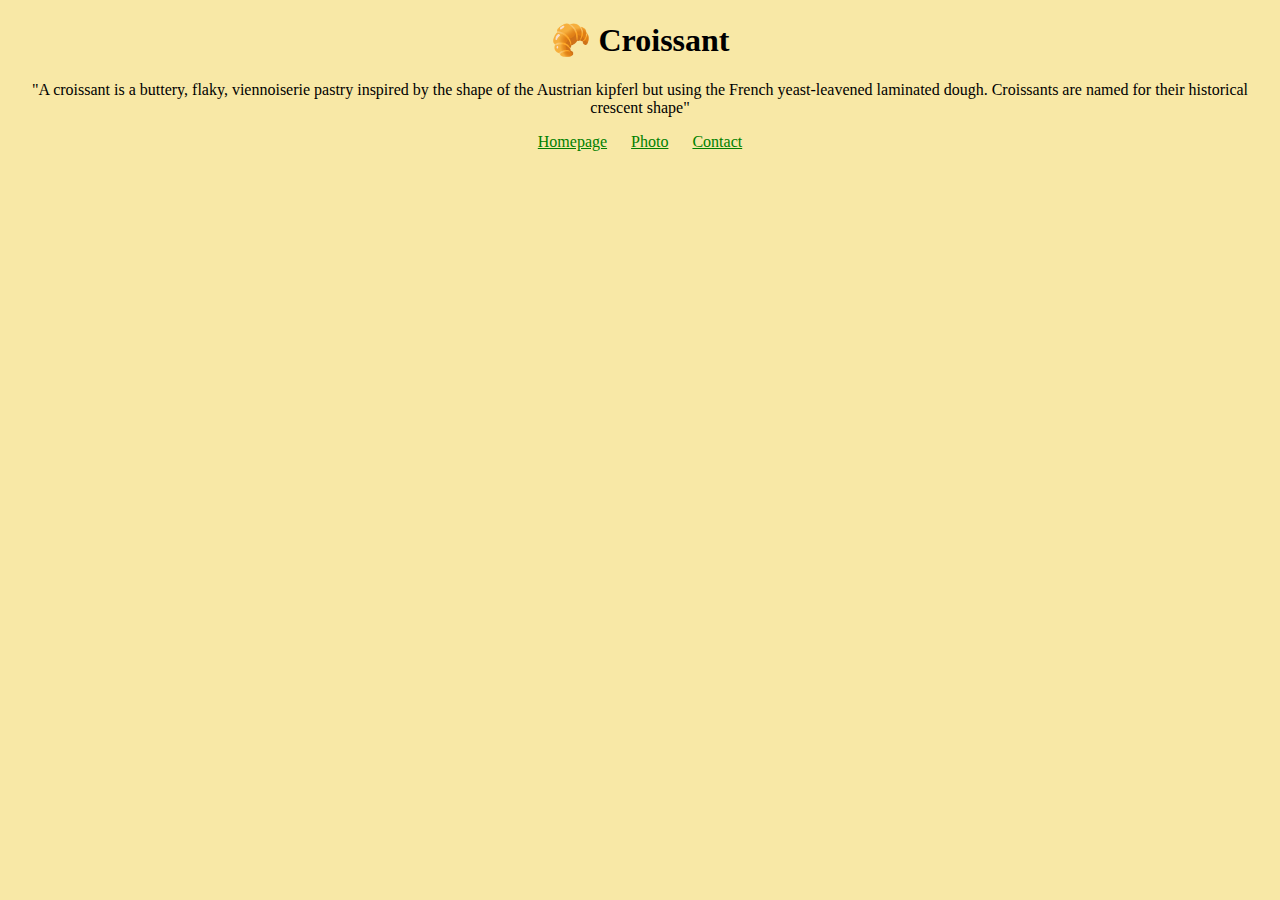
<file: index.html>
<!DOCTYPE html>
<html lang="en">
  <head>
    <meta charset="UTF-8" />
    <meta name="viewport" content="width=device-width, initial-scale=1.0" />
    <link rel="stylesheet" href="/css/styles.css" />
    <title>Croissants are delicious</title>
    <meta name="description" content="Taste the best croissants in town" />
  </head>
  <body>
    <h1>🥐 Croissant</h1>
    <p>
      "A croissant is a buttery, flaky, viennoiserie pastry inspired by the
      shape of the Austrian kipferl but using the French yeast-leavened
      laminated dough. Croissants are named for their historical crescent shape"
    </p>
    <footer>
      <a href="/" title="Home">Homepage</a>
      <a href="/photo.html" title="Croissant photo"> Photo</a>
      <a href="/contact.html" title="Contact Croissant.com"> Contact </a>
    </footer>
  </body>
</html>
</file>
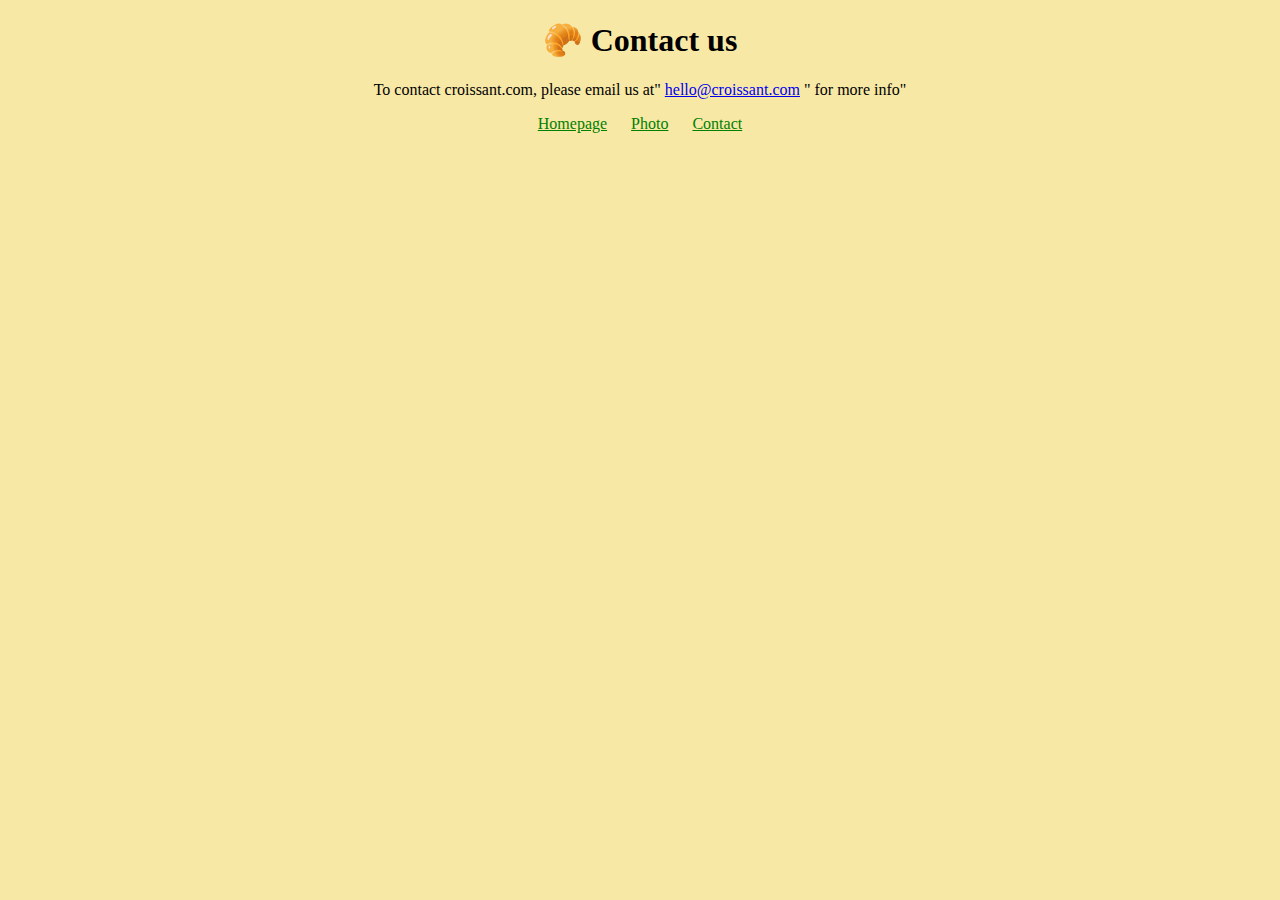
<file: contact.html>
<!DOCTYPE html>
<html lang="en">
  <head>
    <meta charset="UTF-8" />
    <meta name="viewport" content="width=device-width, initial-scale=1.0" />
    <link rel="stylesheet" href="/css/styles.css" />
    <title>Contact us - Croissant.com</title>
    <meta
      name="description"
      content="Contact croissant.com to learn more about our homemade croissants"
    />
  </head>
  <body>
    <h1>🥐 Contact us</h1>
    <p>
      To contact croissant.com, please email us at"
      <a href="mailto:hello@croissant.com" title="contact us by email">
        hello@croissant.com</a
      >
      " for more info"
    </p>
    <footer>
      <a href="/" title="Home">Homepage</a>
      <a href="/photo.html" title="Croissant photo"> Photo</a>
      <a href="/contact.html" title="Contact Croissant.com"> Contact</a>
    </footer>
  </body>
</html>
</file>
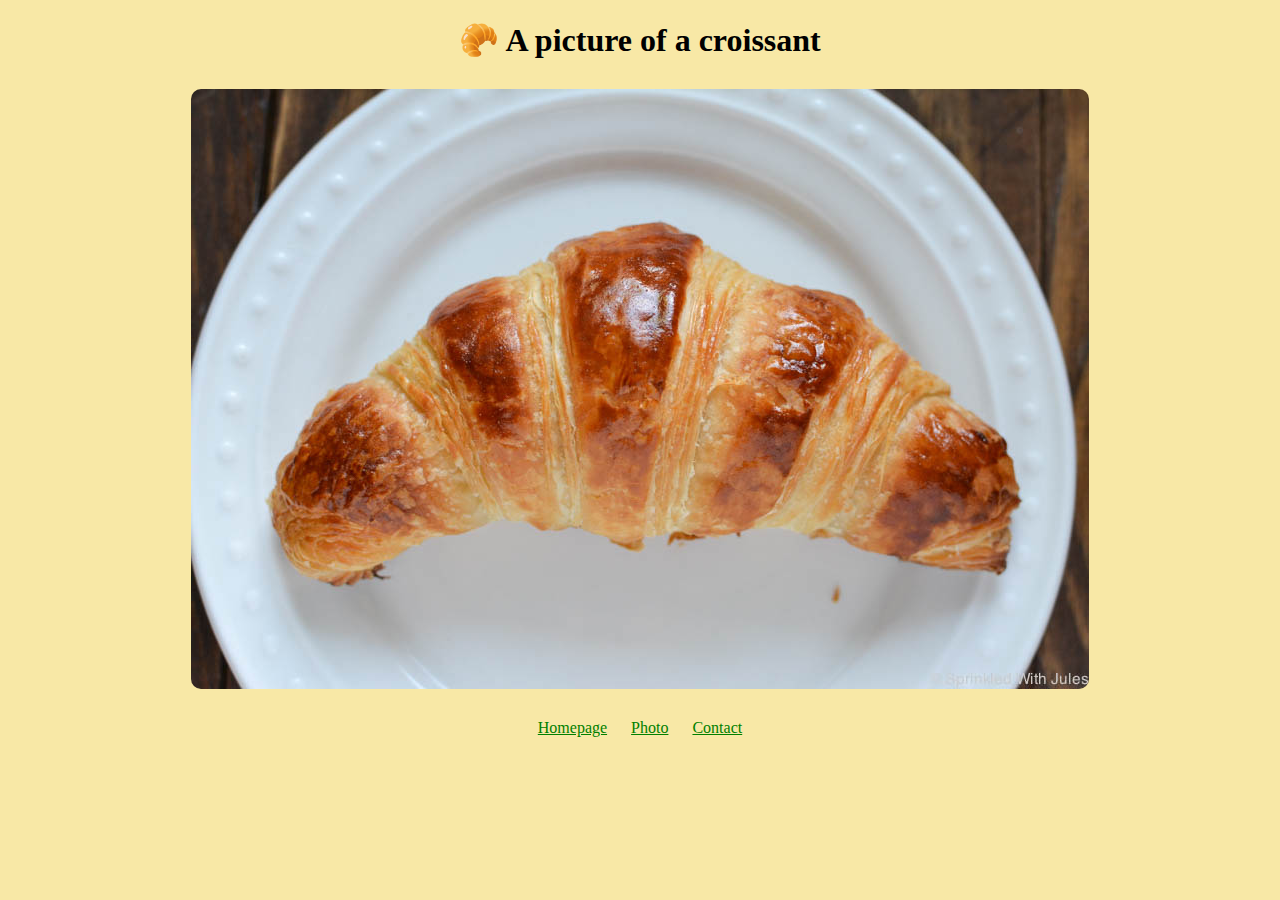
<file: photo.html>
<!DOCTYPE html>
<html lang="en">
  <head>
    <meta charset="UTF-8" />
    <meta name="viewport" content="width=device-width, initial-scale=1.0" />
    <link rel="stylesheet" href="/css/styles.css" />
    <title>The perfect Croissant</title>
    <meta
      name="description"
      content="Enjoy this yummy picture of one of our croissants"
    />
  </head>
  <body>
    <h1>🥐 A picture of a croissant</h1>
    <img
      src="images/croissant.jpg"
      alt="Homemade croissant"
      class="croissant-photo"
    />

    <footer>
      <a href="/" title="Home"> Homepage</a>
      <a href="/photo.html" title="Croissant photo"> Photo</a>
      <a href="/contact.html" title="Contact Croissant.com"> Contact</a>
    </footer>
  </body>
</html>
</file>
<file: css/styles.css>
body {
  background: #f8e8a6;
}
h1,
p {
  text-align: center;
}
.croissant-photo {
  max-width: 100%;
  border-radius: 10px;
  display: block;
  margin: 30px auto;
}

footer {
  text-align: center;
}
footer a {
  margin: 0 10px;
  color: green;
}
</file>
